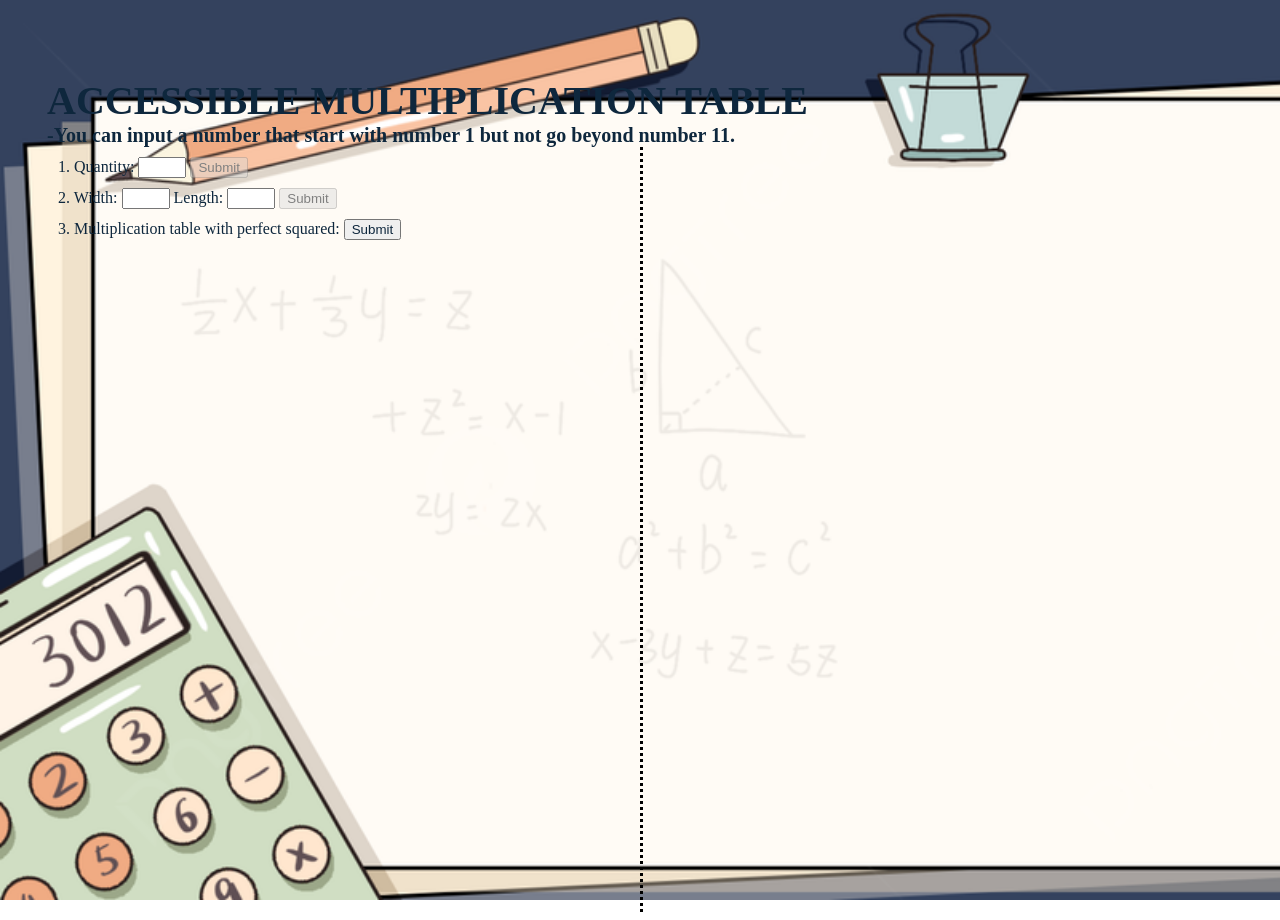
<file: index.html>
<!DOCTYPE html>
<html lang="en">
<head>
  <meta charset="UTF-8">
  <meta name="viewport" content="width=device-width, initial-scale=1.0">
  <link rel="stylesheet" href="style.css">
  <title>Multiplication Table</title>
  <link rel="icon" type="image/x-icon" href="Logo.png">

</head>
<body>
   <!--Header-->
  <div class="text">
    <h1>ACCESSIBLE MULTIPLICATION TABLE</h1>
    <p>-You can input a number that start with number 1 but not go beyond number 11.</p>
  </div>
  <!--Questions and Input-->
  <div id="choicesForm">

    <div id="tableButton1">
      <label for="quantity" id="qtyId">1. Quantity:</label>
      <input type="number" id="quantity" min="1" max="11">
      <button id='btn' onclick="mTable('quantity', 'quantity', 1)">Submit</button>
    </div>

    <div id="tableButton2">
      <label for="width" id="widthId">2. Width:</label>
      <input type="number" id="width" min="1" max="11" >
      <label for="length" id="lengthId">Length:</label>
      <input type="number" id="length" min="1" max="11">
      <button onclick="multiplicationTable('width', 'length')" id="btn2">Submit</button>
      <div id="btn2"></div> 
       <p></p>
    </div>

    <div id="tableButton3">
      <label for="multiplicationTable">3. Multiplication table with perfect squared:</label>
      <button onclick="mTable(11, 11, 0)">Submit</button>
    </div>
  </div>
  <!--Output Storage or Answer-->
  <div id="revealAns"></div>
<script src="app.js"></script>
</body>
</html>
</file>
<file: style.css>
* {
  color: rgb(14, 39, 61);
}

body {
  background-image: url('math.png');
  background-size: cover;
  background-attachment: fixed;
}


.text {
  margin: 77px 0px 0px 39px;
}

h1 {
  font-weight: bolder;
  font-size: 40px;
  margin: 0px;
  padding: 0px;
}

p {
  font-weight: bolder;
  font-size: 20px;
  margin: 0px;
  padding: 0px;
}

#tableButton1 , #tableButton2, #tableButton3 {
  margin: 10px 0px 0px 50px;
}

#choicesForm {
  width: 50%;
  border-right: 3px dotted black;
  height: 85vh;
  display: inline-block;
}

#revealAns {
  display: inline-block;
  width: 40%;
  margin-left: 20px;
  height: 85px;
}

button {
  cursor: pointer;
}
</file>
